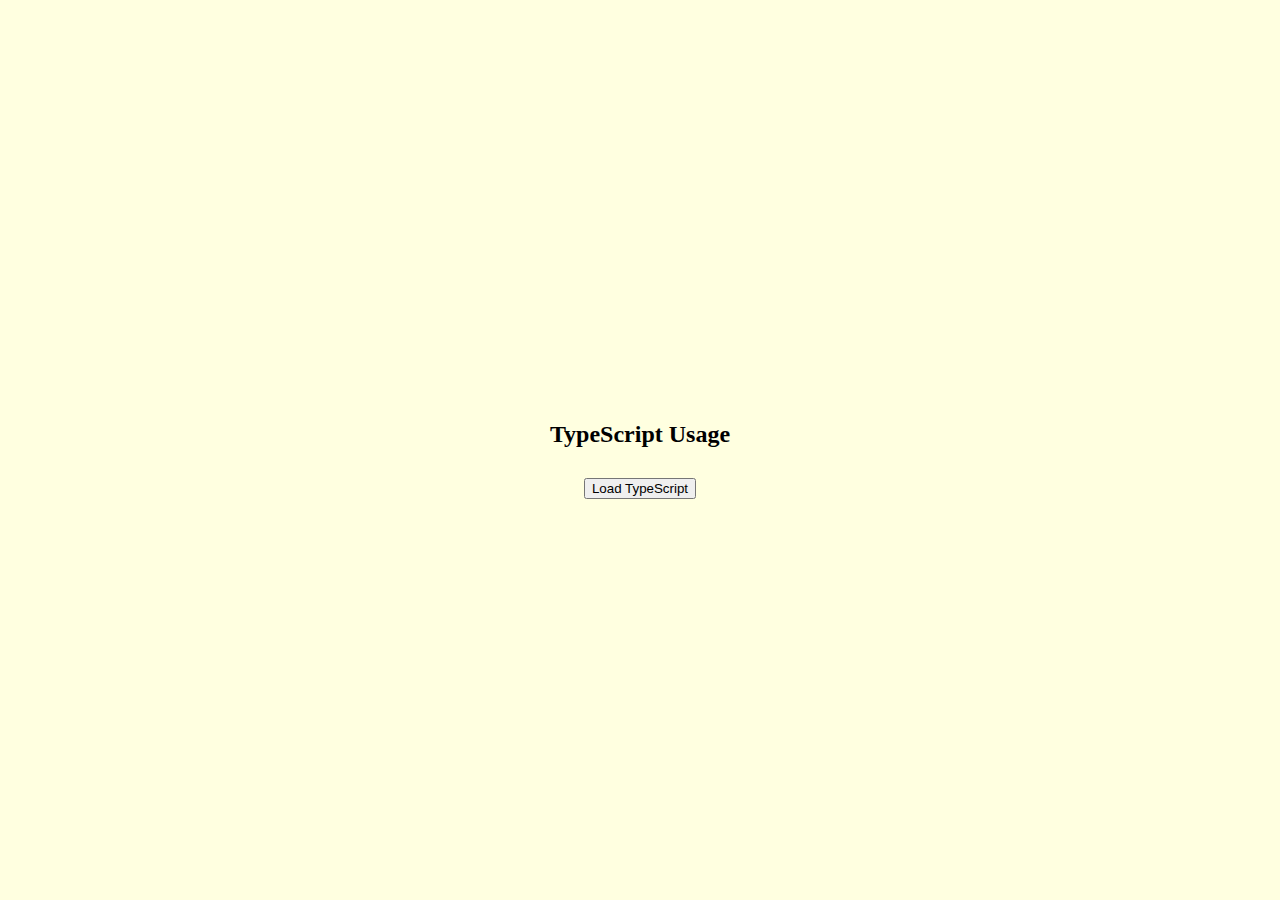
<file: Typescript/TypeScript Load/index.html>
<!DOCTYPE html>
<html>

<head>
    <style>
        body {
            background-color: lightyellow;
            display: flex;
            flex-direction: column;
            align-items: center;
            justify-content: center;
            height: 100vh;
            margin: 0;
        }

        h2 {
            text-align: center;
        }

        button {
            margin-top: 10px;
        }
    </style>
</head>

<body>
    <h2>TypeScript Usage</h2>
    
    <button onclick="loadTypeScript()">Load TypeScript</button>

    <script src="type.js"></script>

    <script>
        function loadTypeScript() {
            var script = document.createElement('script');
            script.src = "type.js";
            document.body.appendChild(script);
        }
    </script>
</body>

</html>
</file>
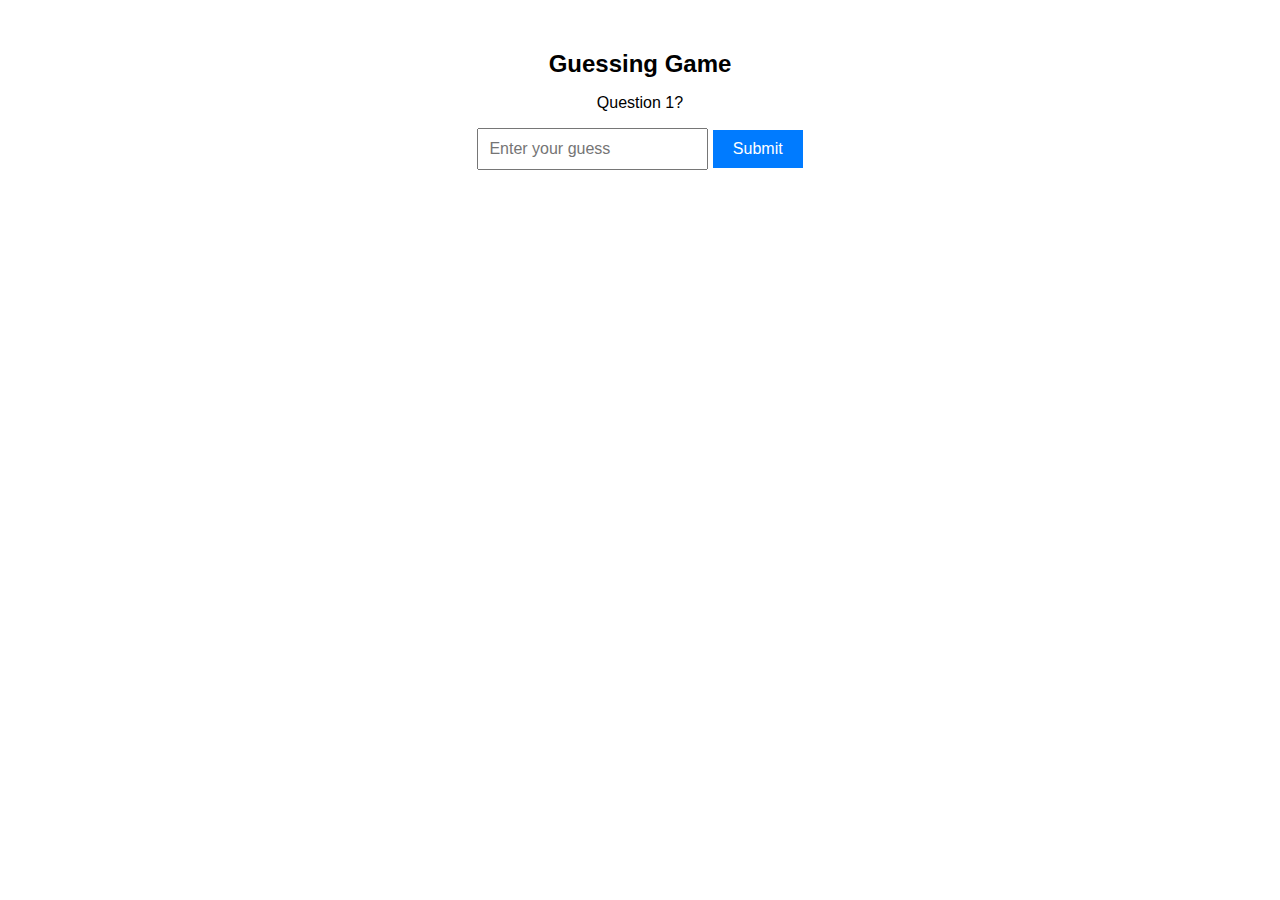
<file: GuessingGame/Full_Game.html>
<!DOCTYPE html>
<html lang="en">
<head>
    <meta charset="UTF-8">
    <meta name="viewport" content="width=device-width, initial-scale=1.0">
    <title>Guessing Game</title>
    <style>
        body {
            font-family: Arial, sans-serif;
            text-align: center;
        }

        .container {
            margin-top: 50px;
        }

        h1 {
            font-size: 24px;
        }

        input[type="text"] {
            padding: 10px;
            font-size: 16px;
        }

        button {
            padding: 10px 20px;
            font-size: 16px;
            background-color: #007BFF;
            color: white;
            border: none;
            cursor: pointer;
        }

        button:hover {
            background-color: #0056b3;
        }
    </style>
</head>
<body>
    <div class="container">
        <h1>Guessing Game</h1>
        <p id="question"></p>
        <input type="text" id="answer" placeholder="Enter your guess">
        <button id="submit">Submit</button>
        <p id="message"></p>
    </div>
    <script>
        const questions = [
            { question: 'Question 1?', answer: 'Answer 1' },
            { question: 'Question 2?', answer: 'Answer 2' },
            // Add more questions and answers here...
        ];

        const questionElement = document.getElementById('question');
        const answerElement = document.getElementById('answer');
        const submitButton = document.getElementById('submit');
        const messageElement = document.getElementById('message');

        let currentQuestionIndex = 0;

        function displayQuestion() {
            if (currentQuestionIndex < questions.length) {
                questionElement.textContent = questions[currentQuestionIndex].question;
            } else {
                questionElement.textContent = 'Game Over';
                answerElement.setAttribute('disabled', true);
                submitButton.setAttribute('disabled', true);
            }
        }

        function checkAnswer() {
            const userAnswer = answerElement.value.trim().toLowerCase();
            const correctAnswer = questions[currentQuestionIndex].answer.toLowerCase();

            if (userAnswer === correctAnswer) {
                messageElement.textContent = 'Correct!';
            } else {
                messageElement.textContent = 'Incorrect. Try again.';
            }

            answerElement.value = '';
            currentQuestionIndex++;
            displayQuestion();
        }

        displayQuestion();
        submitButton.addEventListener('click', checkAnswer);
    </script>
</body>
</html>
</file>
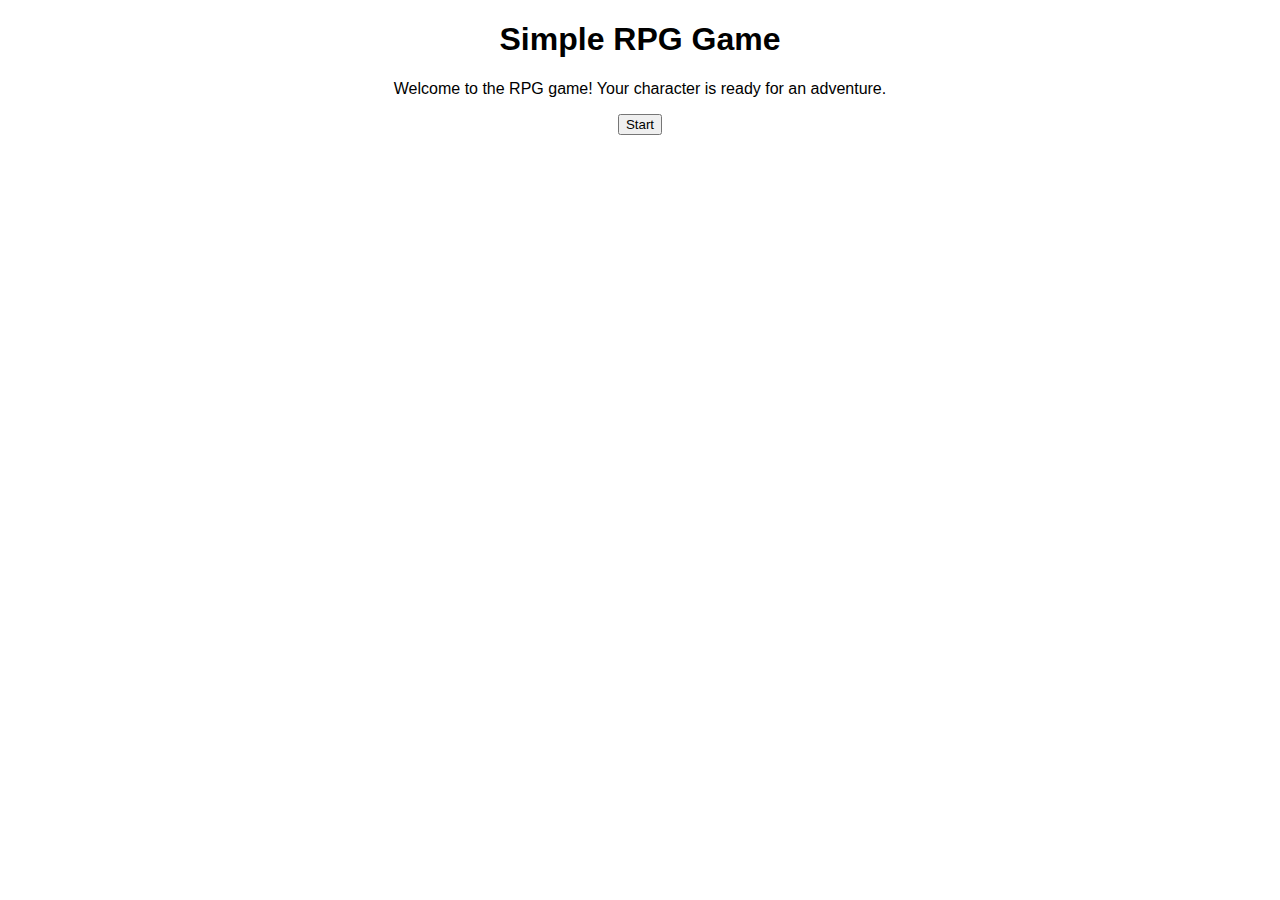
<file: js/RPG-Puzzel-Game.html>
<!DOCTYPE html>
<html lang="en">
<head>
    <meta charset="UTF-8">
    <meta name="viewport" content="width=device-width, initial-scale=1.0">
    <style>
        body {
            font-family: Arial, sans-serif;
            text-align: center;
        }
    </style>
    <title>Simple RPG Game</title>
</head>
<body>
    <h1>Simple RPG Game</h1>
    <p>Welcome to the RPG game! Your character is ready for an adventure.</p>
    <button onclick="startGame()">Start</button>
    <p id="game-text"></p>
    <button id="attack-btn" style="display: none;" onclick="attack()">Attack</button>
    <button id="heal-btn" style="display: none;" onclick="heal()">Heal</button>

    <script>
        let playerHealth = 100;
        let monsterHealth = 100;
        let gameIsRunning = false;

        function startGame() {
            gameIsRunning = true;
            document.getElementById("attack-btn").style.display = "inline-block";
            document.getElementById("heal-btn").style.display = "inline-block";
            document.getElementById("game-text").textContent = "You are in a battle!";
        }

        function attack() {
            const playerDamage = Math.floor(Math.random() * 10) + 1;
            const monsterDamage = Math.floor(Math.random() * 15) + 1;

            monsterHealth -= playerDamage;
            playerHealth -= monsterDamage;

            if (monsterHealth <= 0) {
                endGame("You defeated the monster!");
            } else if (playerHealth <= 0) {
                endGame("The monster defeated you. Game over!");
            } else {
                document.getElementById("game-text").textContent =
                    `You hit the monster for ${playerDamage} damage. The monster hits you for ${monsterDamage} damage.`;
            }
        }

        function heal() {
            const playerHealing = Math.floor(Math.random() * 20) + 1;

            playerHealth += playerHealing;

            document.getElementById("game-text").textContent =
                `You healed for ${playerHealing} points.`;

            if (playerHealth > 100) {
                playerHealth = 100;
            }
        }

        function endGame(message) {
            gameIsRunning = false;
            document.getElementById("attack-btn").style.display = "none";
            document.getElementById("heal-btn").style.display = "none";
            document.getElementById("game-text").textContent = message;
        }
    </script>
</body>
</html>
</file>
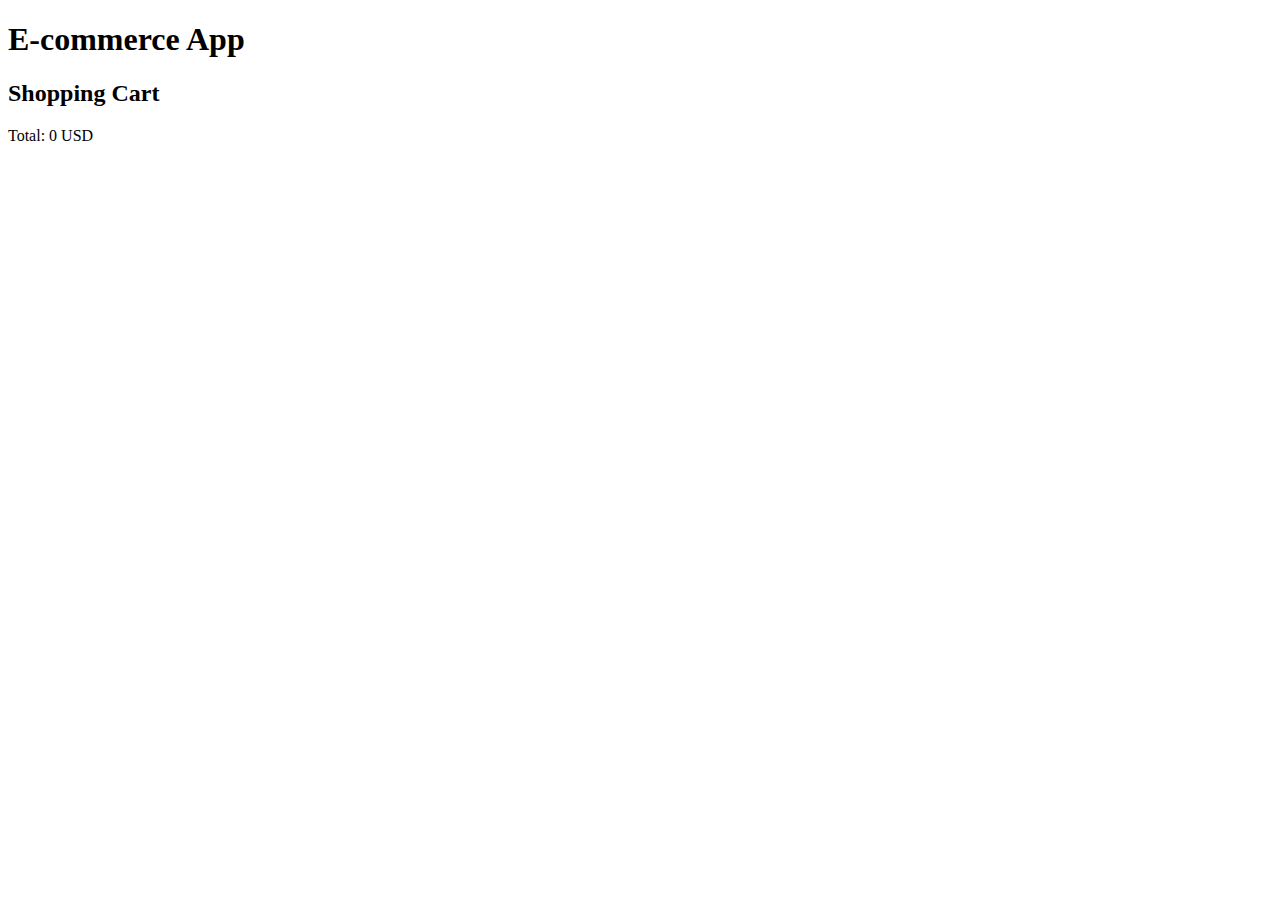
<file: Typescript/main.html>
<!DOCTYPE html>
<html lang="en">

<head>
    <meta charset="UTF-8">
    <meta name="viewport" content="width=device-width, initial-scale=1.0">
    <title>E-commerce App</title>
    <style>
        /* Add your CSS styles here */
    </style>
</head>

<body>
    <header>
        <h1>E-commerce App</h1>
    </header>

    <main>
        <section id="products">
            <!-- Product listings go here -->
        </section>

        <section id="cart">
            <h2>Shopping Cart</h2>
            <ul id="cart-items">
                <!-- Cart items go here -->
            </ul>
            <p>Total: <span id="cart-total">0</span> USD</p>
        </section>
    </main>

    <script src="main.ts"></script>
</body>

</html>
</file>
